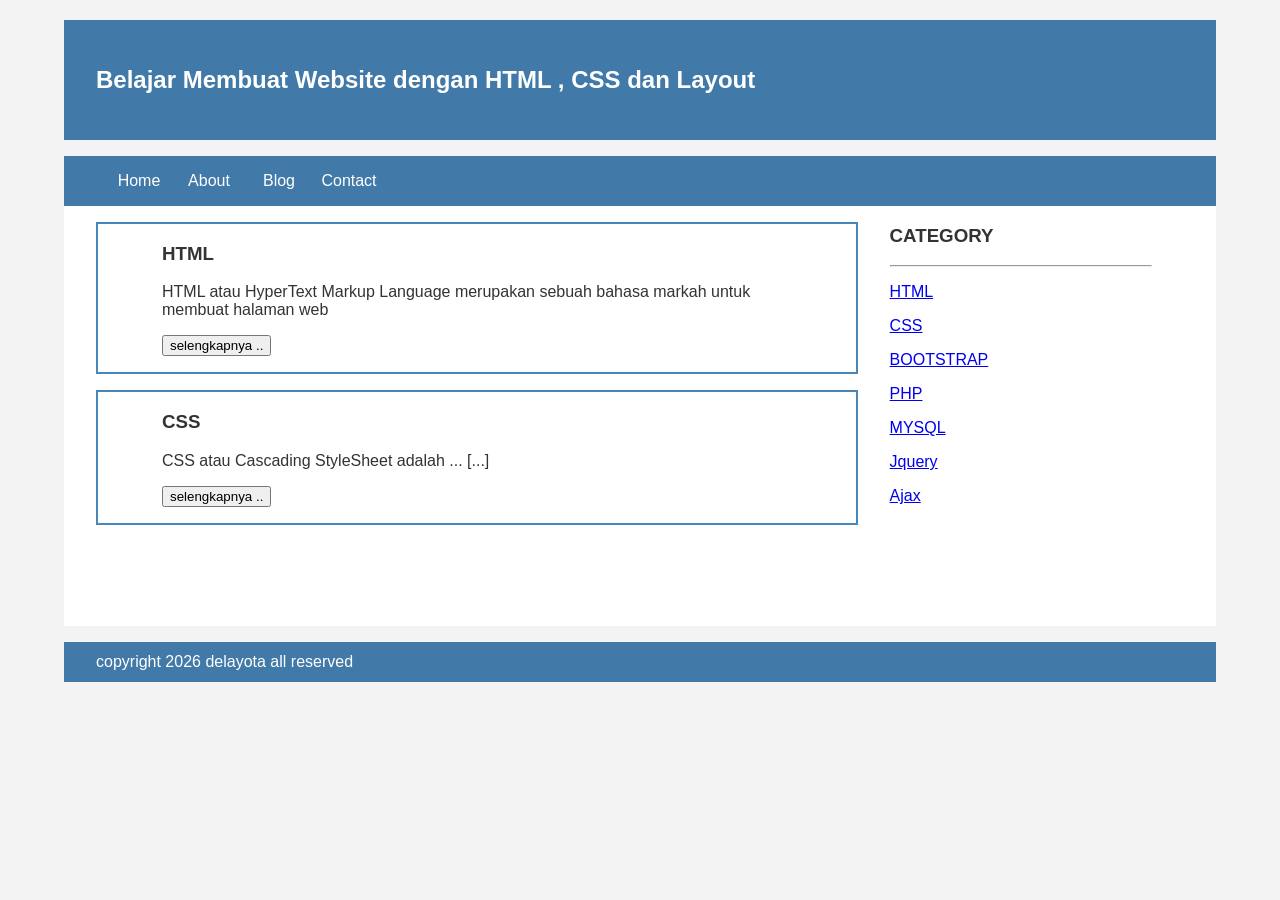
<file: index.html>
<!Doctype HTML>
<html lang="en">
    <head>
	<title>DELAYOTA</title>
	<link rel="stylesheet" href="style.css">
    </head>
    <body bgcolor=e3d0d0>

    <div class="header">
		<div class="jarak">
   	<h2>Belajar Membuat Website dengan HTML , CSS dan Layout</h2>
		</div>
    </div>
	<div class="menu">
		<ul>
			<li><a href="#">Home</a></li>
			<li><a href="#">About</a></li>
			<li><a href="#">Blog</a></li>
			<li><a href="#">Contact</a></li>
		</ul>
	</div>
<div class="content">
	<div class="jarak">
		<!-- kiri -->
		<div class="kiri">
			<!-- blog -->
			<div class="border">
				<div class="jarak">
					<h3>HTML</h3>
					<p>HTML atau HyperText Markup Language merupakan sebuah bahasa markah untuk membuat halaman web </p>
					<button >selengkapnya ..</button>
				</div>
			</div>
			<!-- end blog -->
			<!-- blog -->
			<div class="border">
				<div class="jarak">
					<h3>CSS</h3>
					<p>CSS atau Cascading StyleSheet adalah ... [...]</p>
					<button >selengkapnya ..</button>
				</div>
			</div>
			<!-- end blog -->
		</div>
		<!-- kiri -->
		<!-- kanan -->
		<div class="kanan">
			<div class="jarak">
				<h3>CATEGORY</h3>
				<hr/>
				<p><a href="#" class="undecor">HTML</a></p>
				<p><a href="#" class="undecor">CSS</a></p>
				<p><a href="#" class="undecor">BOOTSTRAP</a></p>
				<p><a href="#" class="undecor">PHP</a></p>
				<p><a href="#" class="undecor">MYSQL</a></p>
				<p><a href="#" class="undecor">Jquery</a></p>
				<p><a href="#" class="undecor">Ajax</a></p>
			</div>
		</div>
		<!-- kanan -->
	</div>
</div>
<div class="footer">
	<div class="jarak">
		<p>copyright 2026 delayota all reserved</p>
	</div>
</div>
    </body>
</html>
</file>
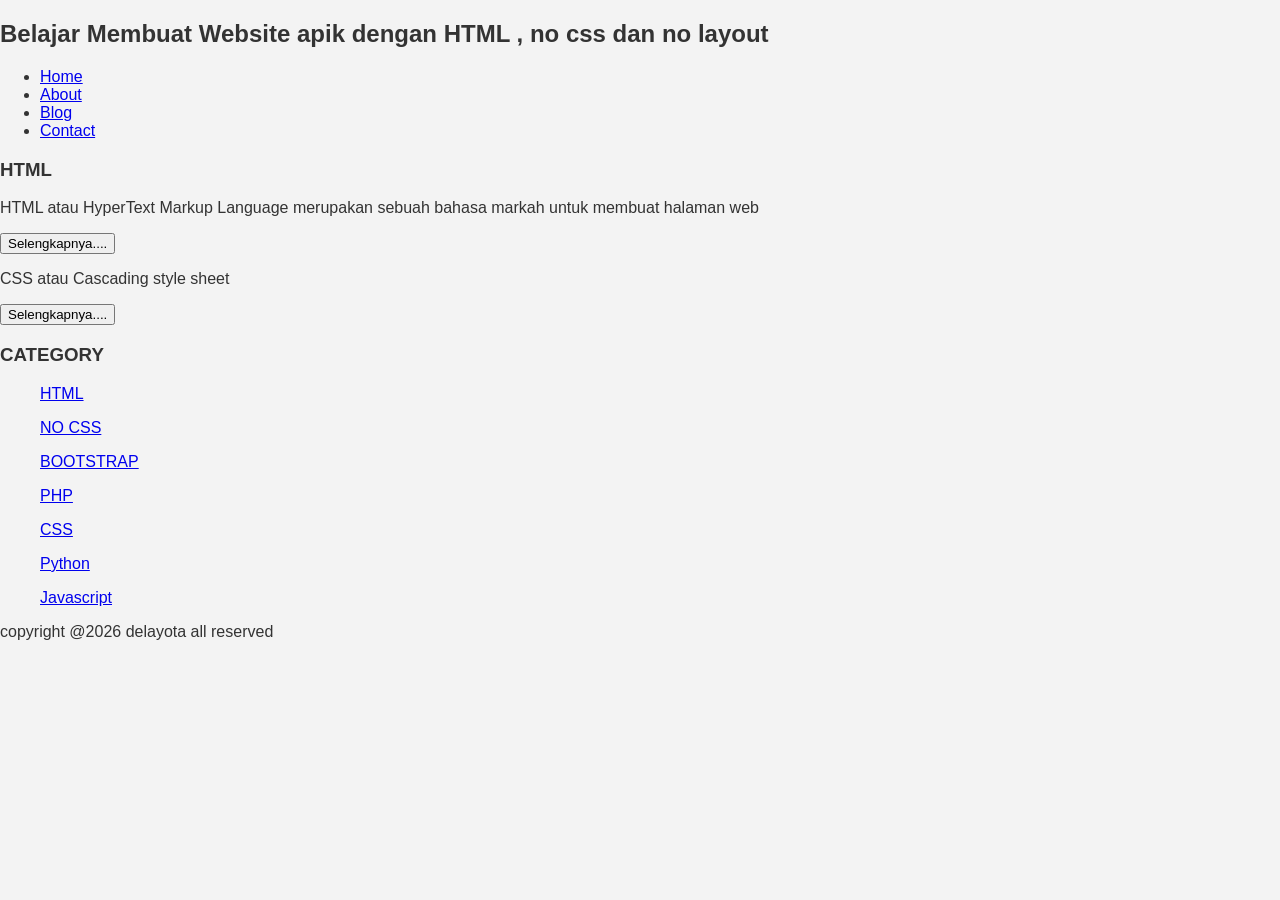
<file: about.html>
<!Doctype html>
<html lang="en">
    <head>
	<title>Delayota </title>
        <link rel="stylesheet" href="style.css">
    </head>
    <body>
   	<h2>Belajar Membuat Website apik dengan HTML , no css dan no layout</h2>
		<ul>
			<li><a href="index.html">Home</a></li>
			<li><a href="about.html">About</a></li>
			<li><a href="#">Blog</a></li>
			<li><a href="#">Contact</a></li>
		</ul>
			<h3>HTML</h3>
		
			<p>HTML atau HyperText Markup Language merupakan sebuah bahasa markah untuk membuat halaman web </p>
			<button >Selengkapnya....</button>
			<p>CSS atau Cascading style sheet</p>
			<button >Selengkapnya....</button>


		<h3>CATEGORY</h3>
		<ul>
			<p><a href="#" >HTML</a></p>
			<p><a href="#" >NO CSS</a></p>
			<p><a href="#" >BOOTSTRAP</a></p>
			<p><a href="#" >PHP</a></p>
			<p><a href="#" >CSS</a></p>
			<p><a href="#" >Python</a></p>
			<p><a href="#" >Javascript</a></p>
		</ul>
			<p>copyright @2026 delayota all reserved</p>
    </body>
</html>
</file>
<file: style.css>
body{
    background:#f3f3f3;
    color:#333;
    width:100%;
    font-family: sans-serif;
    margin:0 auto;
}

.header{
    width:90%;
    margin: auto;
    height:120px;
    line-height:120px;
    background:#417aa8;
    color:#fff;
}
.jarak{
    padding:0 2pc;
}
.menu{
    background-color:#417aa8;
    height:50px;
    line-height:50px;
    psition:relative;
    width:90%;
    margin:0 auto;
    padding:0 auto;
}
.menu ul {
    list-style:none;
}

.menu ul li a {
    float:left;
    width:70px;
    display:block;
    text-align:center;
    color:#FFF;
    text-decoration:none;
}
.menu ul li a:hover {
    background-color:#4b88bb;
    display:block;
}
.content{
    width:90%;
    margin:auto;
    height:420px;
    padding:0.1px;
    background:#fff;
    color:#333;
}

.border{
    border:2px solid #4887b9;
    margin-top:1pc;
    padding-bottom:1pc;
    padding-left:2pc;
    padding-right:2pc;
}

.kiri{
    width:70%;
    float:left;
    margin:auto;
    background:#fff;
    height:420px;
}

.kanan{
    width:30%;
    float:left;
    margin:auto;
    background:#fff;
    height:420px;
}

.undercor{
    text-decoration:none;
}

.footer{
    width:90%;
    margin:auto;
    height:40px;
    line-height:40px;
    background:#417aa8;
    color:#fff;
    margin-bottom: 1pc;
}
</file>
